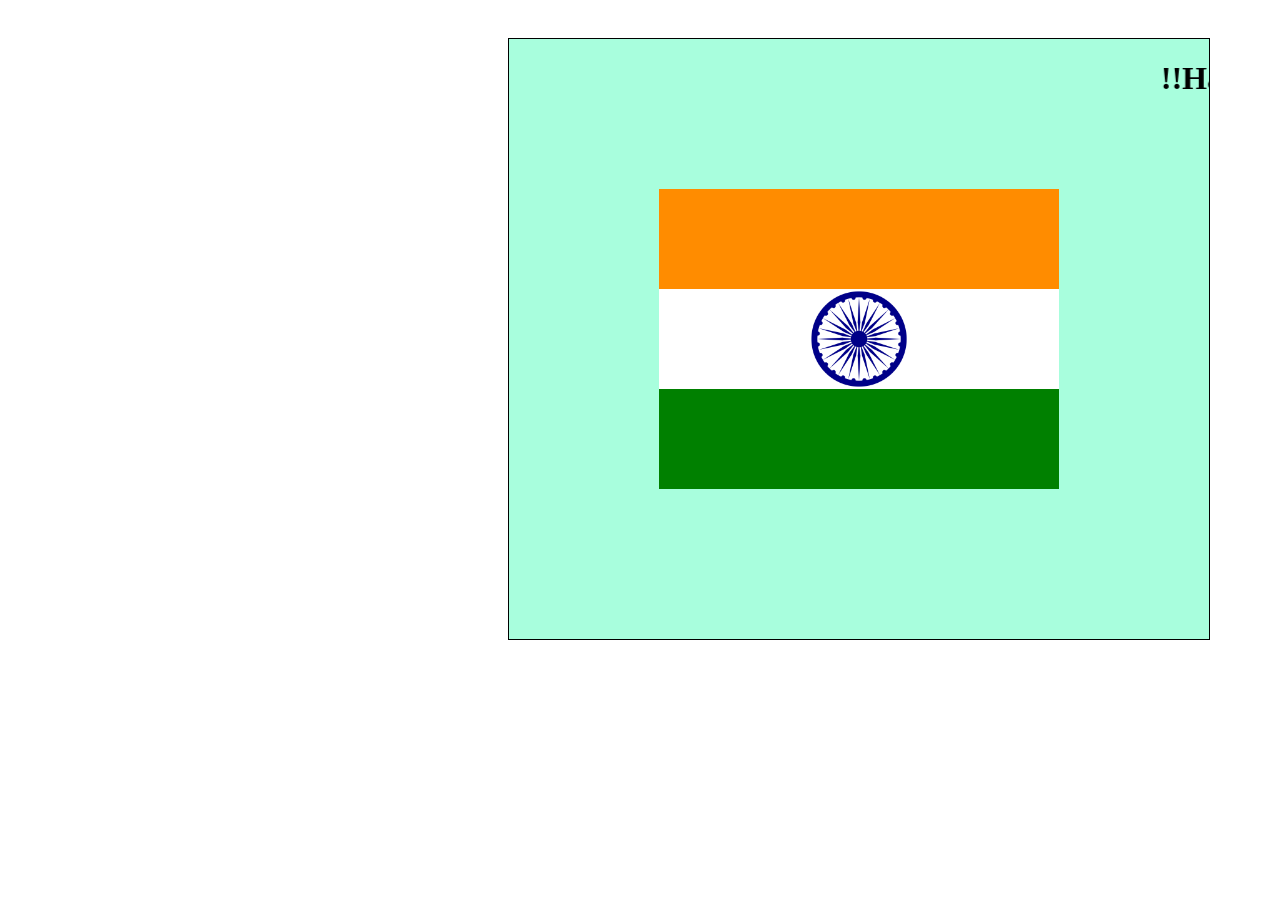
<file: Indian-flag(11-08-2023)/index.html>
<!DOCTYPE html>
<html lang="en">
<head>
    <meta charset="UTF-8">
    <meta name="viewport" content="width=device-width, initial-scale=1.0">
    <title>India-Flag</title>
    <style>
        .top{
            width: 400px;
            height: 100px;
            background-color: darkorange;
            position: absolute;
            top: 150px;
            left: 150px;
        }
        .center{
            width: 400px;
            height: 100px;
            background-color: white;
            position: absolute;
            top: 250px;
            left: 150px;

        }
        .bottom{
            width: 400px;
            height: 100px;
            background-color: green;
            position: absolute;
            top: 350px;
            left: 150px;
        }
        section{
            height: 600px;
            width: 700px;
            background-color: rgb(168, 254, 221);
            border: 1px solid;
            position: relative;
            top:30px;
            left: 500px;
        }
        h1{
            text-align: center;
            font-size: xx-large;
        }
        .center img{
            width: auto;
            height: 100px;
            position:absolute;
            left: 150px;
            animation: rotate 10s linear infinite;
        }
        @keyframes rotate{
        0%{
            transform :rotate(0deg);
        }
        100%{
            transform :rotate(360deg);
        }
    }
       
    </style>
</head>
<body>
    
    <section>
        <h1> <marquee>!!Happy Independence day!! </marquee></h1>
    <div class="top"></div>
    <div class="center"> <img src="./image/ashok.png" alt="ashoka" > </div>
    <div class="bottom"></div>
    </section>

</body>
</html>
</file>
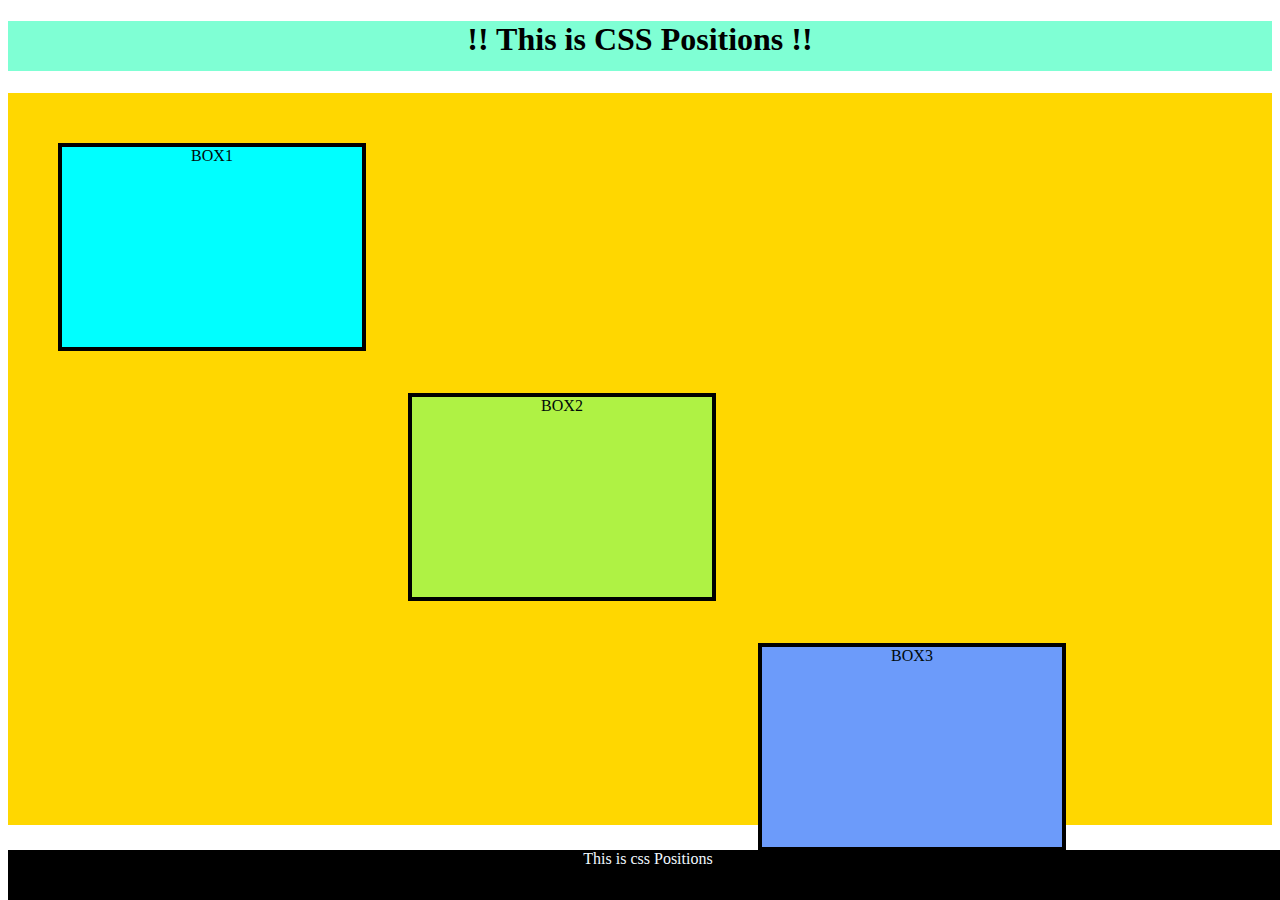
<file: Position-css(10-08-2023)/index.html>
<!DOCTYPE html>
<html lang="en">
<head>
    <meta charset="UTF-8" />
    <meta name="viewport" content="width=device-width, initial-scale=1.0" />
    <title>CSS Position</title>
    <link rel="stylesheet" href="./style.css" />
</head>
<body>
    <h1>!! This is CSS Positions !!</h1>
    <section>
    <div class="box1">BOX1</div>

    <div class="box2">BOX2</div>
    <div class="box3">BOX3</div>
    </section>
    <footer>
        This is css Positions
    </footer>
</body>
</html>
</file>
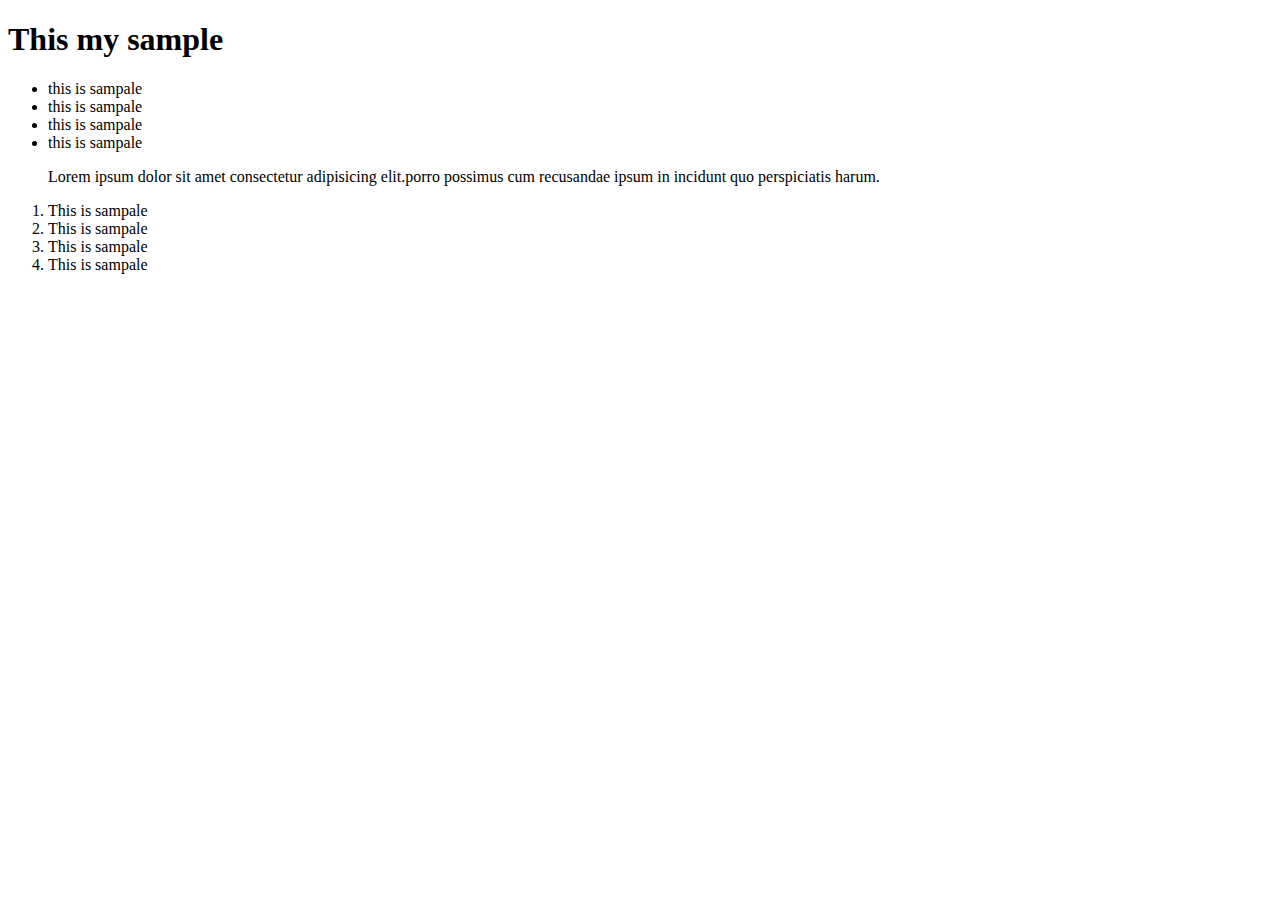
<file: Sample-git(8-08-2023)/8/23/index.html>
<!DOCTYPE html>
<html lang="en">
<head>
    <meta charset="UTF-8">
    <meta name="viewport" content="width=device-width, initial-scale=1.0">
    <title>Github</title>
</head>
<body>
    <h1>This my sample</h1>
    <ul>
        <li>this is sampale</li>
        <li>this is sampale</li>
        <li>this is sampale</li>
        <li>this is sampale</li>
        <p>Lorem ipsum dolor sit amet consectetur adipisicing elit.porro possimus cum recusandae ipsum in incidunt quo perspiciatis harum.</p>
    </ul>
    <ol>
        <li>This is sampale</li>
        <li>This is sampale</li>
        <li>This is sampale</li>
        <li>This is sampale</li>
    </ol>
</body>
</html>
</file>
<file: Position-css(10-08-2023)/style.css>
div{
    bottom: 1px solid;
    color: rgb(0, 9, 9);
    width: 300px;
    height: 200px;
    border: 4px solid black;
    text-align: center;
}
.box1{
    background-color: aqua;
    position: absolute;
    left: 50px;
    top: 50px;
}
.box2{
    background-color: rgb(175, 242, 68);
    position: absolute;
    left: 400px;
    top: 300px;
}
.box3{
    background-color: rgb(108, 155, 250);
    left:750px;
    top:550px;
    position: absolute;
}
section{ 
    position: relative;
    /*left: 400px;*/
    height:732px;
    width:100%;
    background-color: gold;
}
h1{
    text-align: center;
    background-color: aquamarine;
    position: sticky;
    height:50px;
    width:100%;
    top:0px;
    z-index: 1000;
}
footer{
    color: aliceblue;
    background-color: black;
    width: 100%;
    height: 50px;
    text-align: center;
    position: fixed;
    bottom: 0px;

}
</file>
